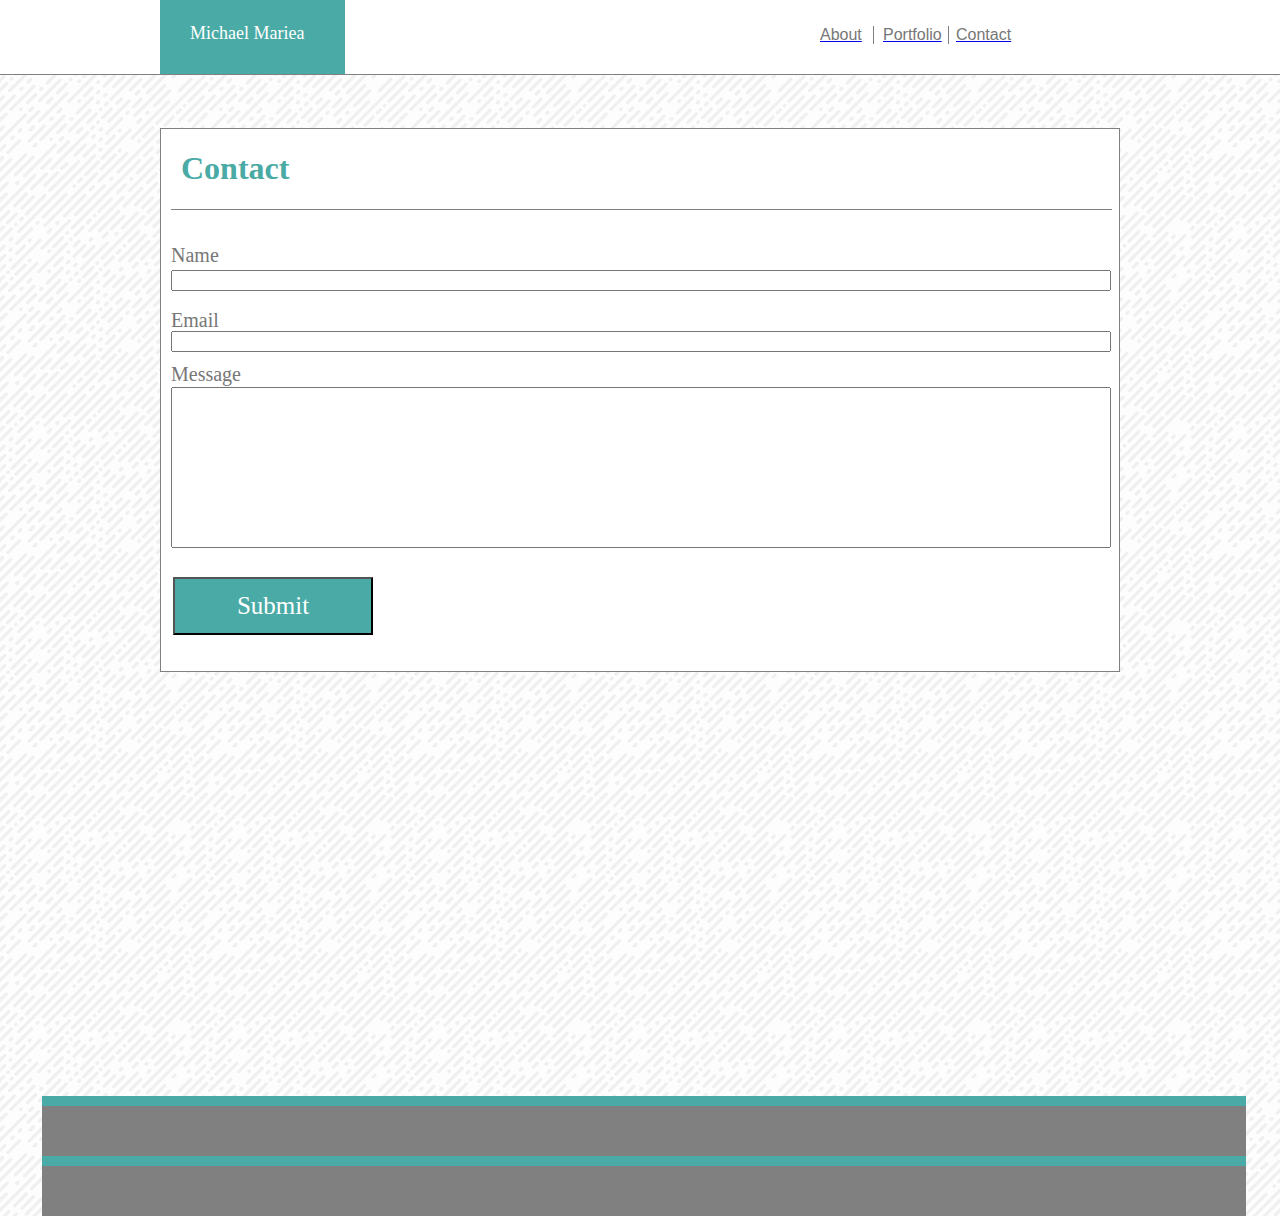
<file: contact.html>
<!DOCTYPE html>
<html>
    <head>
        <link rel="stylesheet" type="text/css" href="contact.css">
    </head>
    <div id="border"></div>
    <div id="wrapper">
        <header id="header">
            Michael Mariea
        </header>
        <a href="index.html"><p id="about">About</p></a>
        <a href="galary.html"><p id="portfolio">Portfolio</p></a>
        <a href="contact.html"><p id="contact">Contact</p></a>
            <div id="box">
                <h1 id="aboutme">Contact</h1>
                <div id="line"></div>
                <p id="text">
                    Name
                </p>
                <form action="/action_page.php">
                    <input id="textbox" type="text" name="fname"><br>
                    <input id="Emailbox" type="text" name="lname"><br>
                    <input id="messagebox" type="text" name="message"><br>
                    <input id="submit" type="button" value="Submit" >
                  </form>
                <p id="text2">
                    Email
                </p>
                <p id="text3">Message</p>
            </div>
            <footer id="footer">
                <p id="copy">@copyright</p>
            </footer>
        <footer id="footer">
            <p id="copy">@copyright</p>
        </footer>
</html>
</file>
<file: contact.css>
#wrapper {
    width: 960px;
    margin: auto;
    position: relative;
    top: -89px 
}
#header {
    background-color: #4aaaa5;
    font-family: Georgia, 'Times New Roman', Times, serif;
    color: white;
    width: 125px;
    padding: 30px;
    font-size: 18px
}
#about {
    font-family: 'Arial', 'Helvetica Neue', Helvetica, sans-serif;
    color: #777777;
    position: relative;
    top: -64px;
    left: 660px;
    border-right: gray;
    width: 53px;
    border-right-width: 1px;
    border-right-style: solid;
}
#portfolio {
    font-family: 'Arial', 'Helvetica Neue', Helvetica, sans-serif;
    color: #777777;
    position: relative;
    top: -98px;
    left: 723px;
    width: 65px;
    border-right: gray;
    border-right-style: solid;
    border-right-width: 1px
}
#contact {
    font-family: 'Arial', 'Helvetica Neue', Helvetica, sans-serif;
    color: #777777;
    position: relative;
    top: -132px;
    left: 796px;
}
#border {
    width: 100%;
    height: 80px;
    position: relative;
    top: -7px;
    border-top-color: gray;
    border-top-style: solid;
    border-bottom-width: 1px;
    border-bottom-color: gray;
    border-bottom-style: solid;
    border-top-width: 1px;
    background-color: white
}
#aboutme {
    font-family: 'Georgia', Times, Times New Roman, serif;
    color: #4aaaa5;
    position: relative;
    left: 20px;
}
#box {
    position: relative;
    top: -64px;
    background-color: white;
    border-color: gray;
    border-style: solid;
    border-width: .5px;
}
#img {
    width: 200px;
    float: left;
    margin: 10px
}
#text {
    color: #777777;
    font-size: 20px;
    line-height: 1.5;
    margin: 10px;
    position: relative;
    top: 20px
}
#text2 {
    color: #777777;
    font-size: 20px;
    line-height: 1.5;
    margin: 10px;
    position: relative;
    top: -286px;
}
#text3 {
    color: #777777;
    font-size: 20px;
    line-height: 1.5;
    margin: 10px;
    position: relative;
    top: -272px;
}
body {
    background-image: url("funky-lines.png");
    margin: 0px;
}
#line {
    height: 1px;
    width: 941px;
    background-color: gray;
    margin: 10px;

}
#footer {
    width: 1204px;
    height: 50px;
    background-color: gray;
    position: relative;
    bottom: -360px;
    left: -118px;
    border-top-color: #4aaaa5;
    border-top-style: solid;
    border-top-width: 10px;
}
#copy {
    position: relative;
    left: -422px;
    color: white;
}
#textbox {
    margin: 10px;
    width: 932px;
}
#Emailbox {
    margin: 10px;
    width: 932px;
    position: relative;
    top: 20px;
}
#messagebox {
    margin: 10px;
    width: 932px;
    height: 155px;
    position: relative;
    top: 35px;
}
#submit {
    width: 200px;
    height: 58px;
    position: relative;
    top: 54px;
    left: 12px;
    color: white;
    background-color: #4aaaa5;
    font-family: 'Georgia', Times, Times New Roman, serif;
    font-size: 25px;
}
</file>
